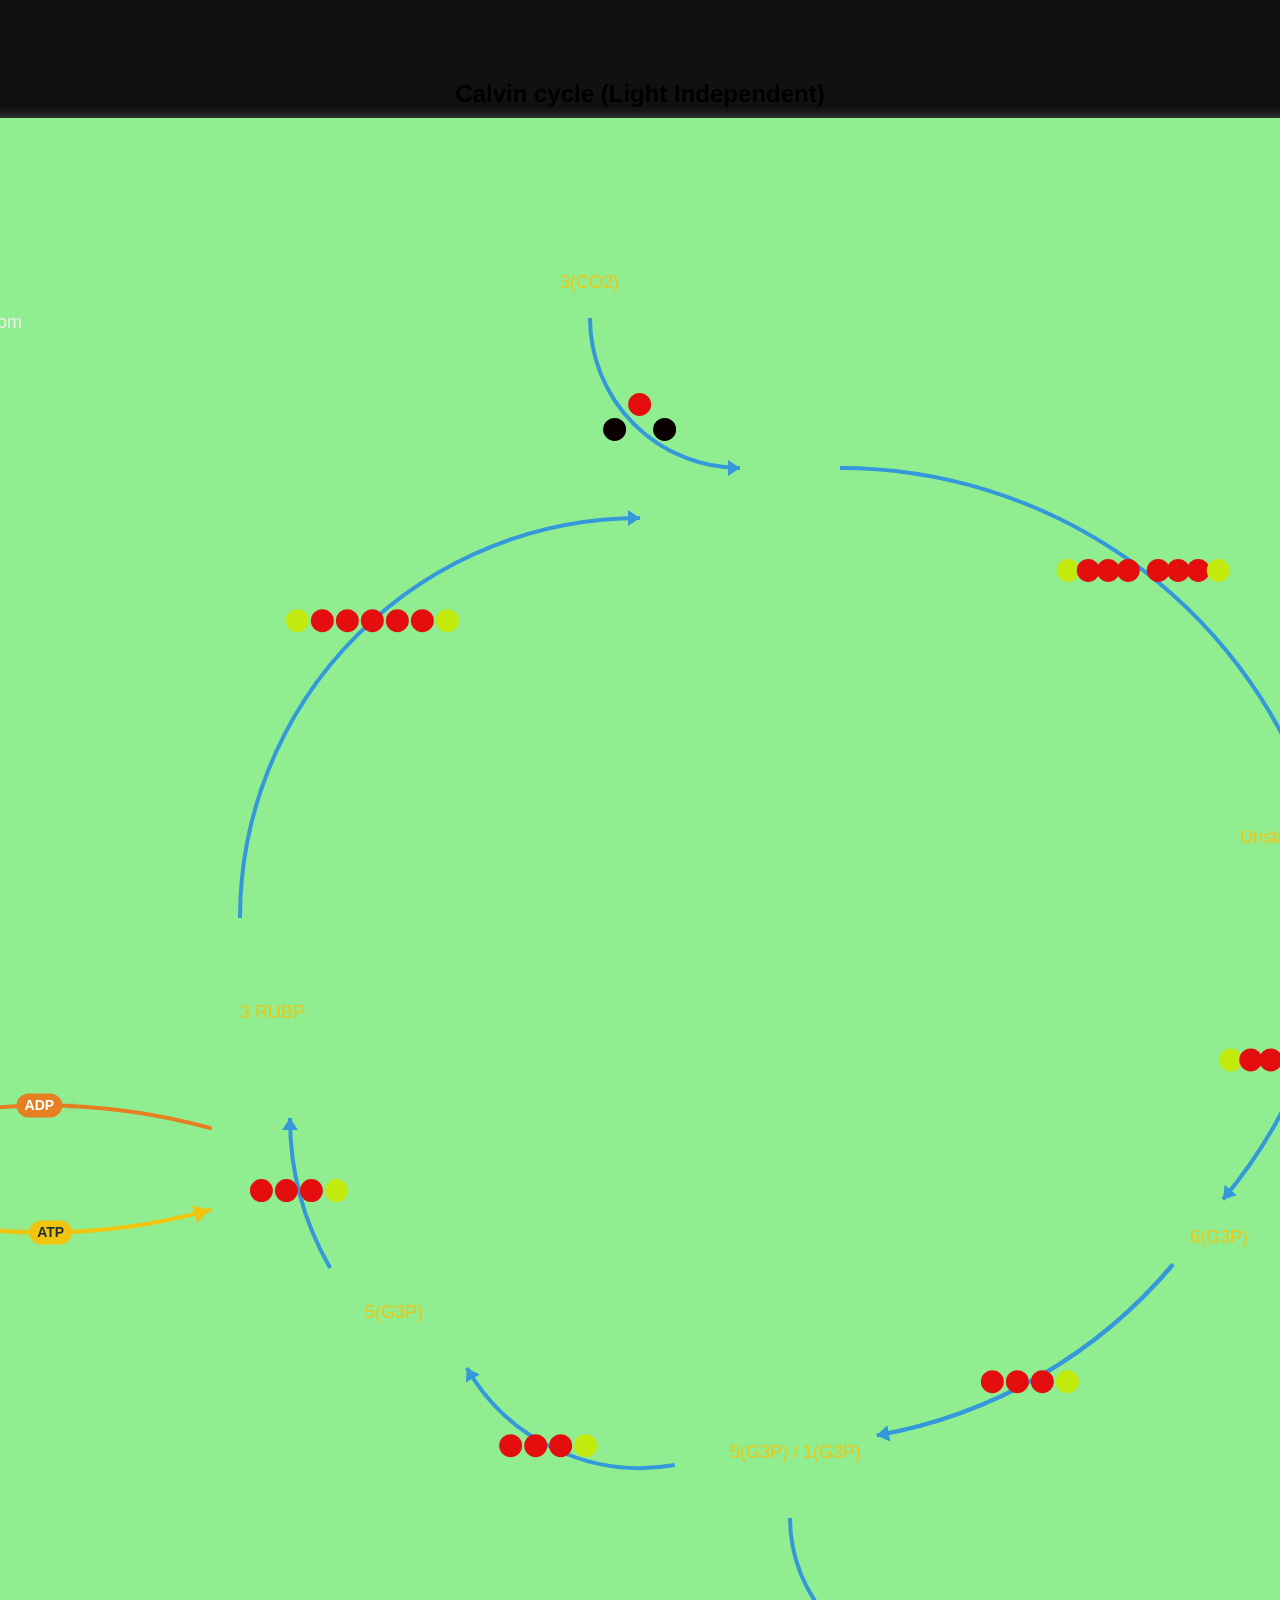
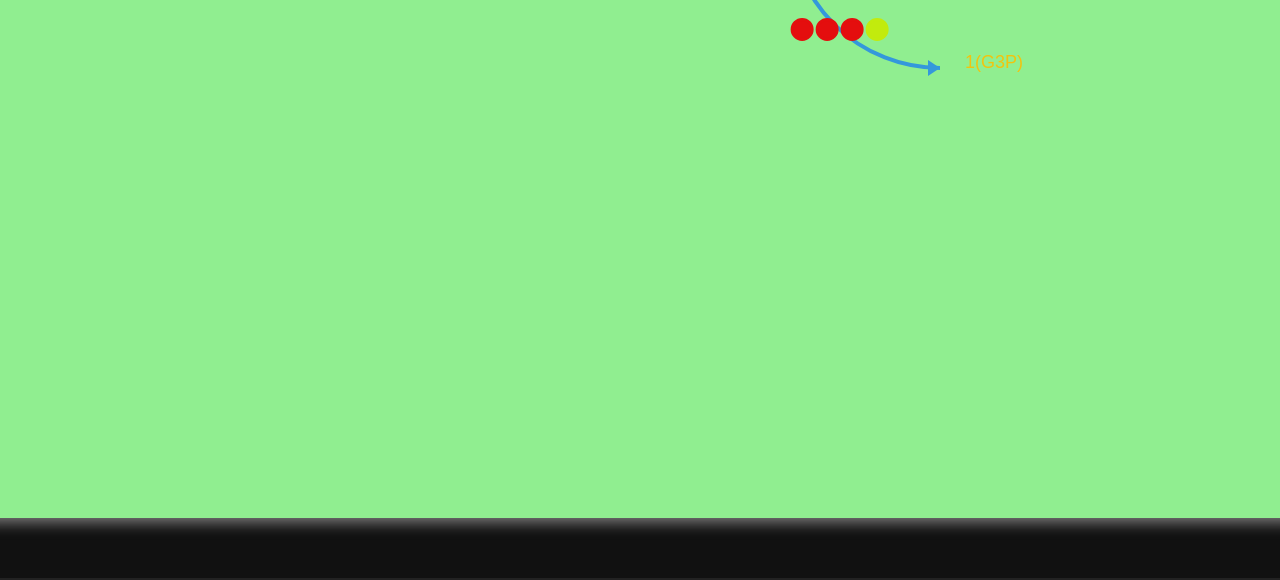
<file: index.html>
<!-- hello to anyone reading this, pls ignore the commented out stuff i kinda had way to big of an idea oringinally and ran out of time to ship lol -->
<!DOCTYPE html>
<html lang="en">
<head>
  <meta charset="UTF-8">
  <title>Inside Cell Processes </title>
  <link rel="stylesheet" href="style.css">
</head>
<body>
<!--<P> This is still a work in progress but theoretily it would show a plant cell you can infinitly scroll in on till eventuall you get down to the protiens and thycloid processes and can see the elements in the Calvin cycle moving </P>-->
  <!-- 
  <section class="page-section">
    <h1>1. Interactive Cell Zoom</h1>
    <p>Scroll your mouse wheel over the canvas to zoom in and out</p>
    <canvas id="cellCanvas" width="400" height="400"></canvas>
  </section>  
  -->

  <section class="page-section">
    <h1>Calvin cycle (Light Independent)</h1>
    <canvas id="kelvinCanvas" width="2000" height="2000"></canvas>
  </section>

  <!-- SECTION 3: Light-Dependent Process Example -->
  <!---<section class="page-section">
    <h1>3. Light-Dependent Process</h1>
    <p>THis could show like the electorn transpaort chain and stuff in the thylocoid </p>
    <canvas id="lightCanvas" width="400" height="200"></canvas>
  </section> !--->
  <script src="script.js"></script>
</body>
</html>
</file>
<file: style.css>
/* just like decorations and some like color choices */

body {
  font-family: Arial, sans-serif;
  background-color: #111;
  color: #fff;
  margin: 0;
  padding: 0;
  text-align: center;
}


.page-section {
  min-height: 100vh;
  padding: 60px 20px;
  display: flex;
  flex-direction: column;
  align-items: center;
  justify-content: center;
  border-bottom: 2px solid #222;
}

h1 {
  color: #000000;
  margin-bottom: 10px;
}

p {
  color: #aaa;
  margin-bottom: 20px;
}

canvas {
  background-color: #90EE90;
  border-radius: 8px;
  box-shadow: 0 4px 15px rgba(250, 248, 248, 0.5);
}
</file>
